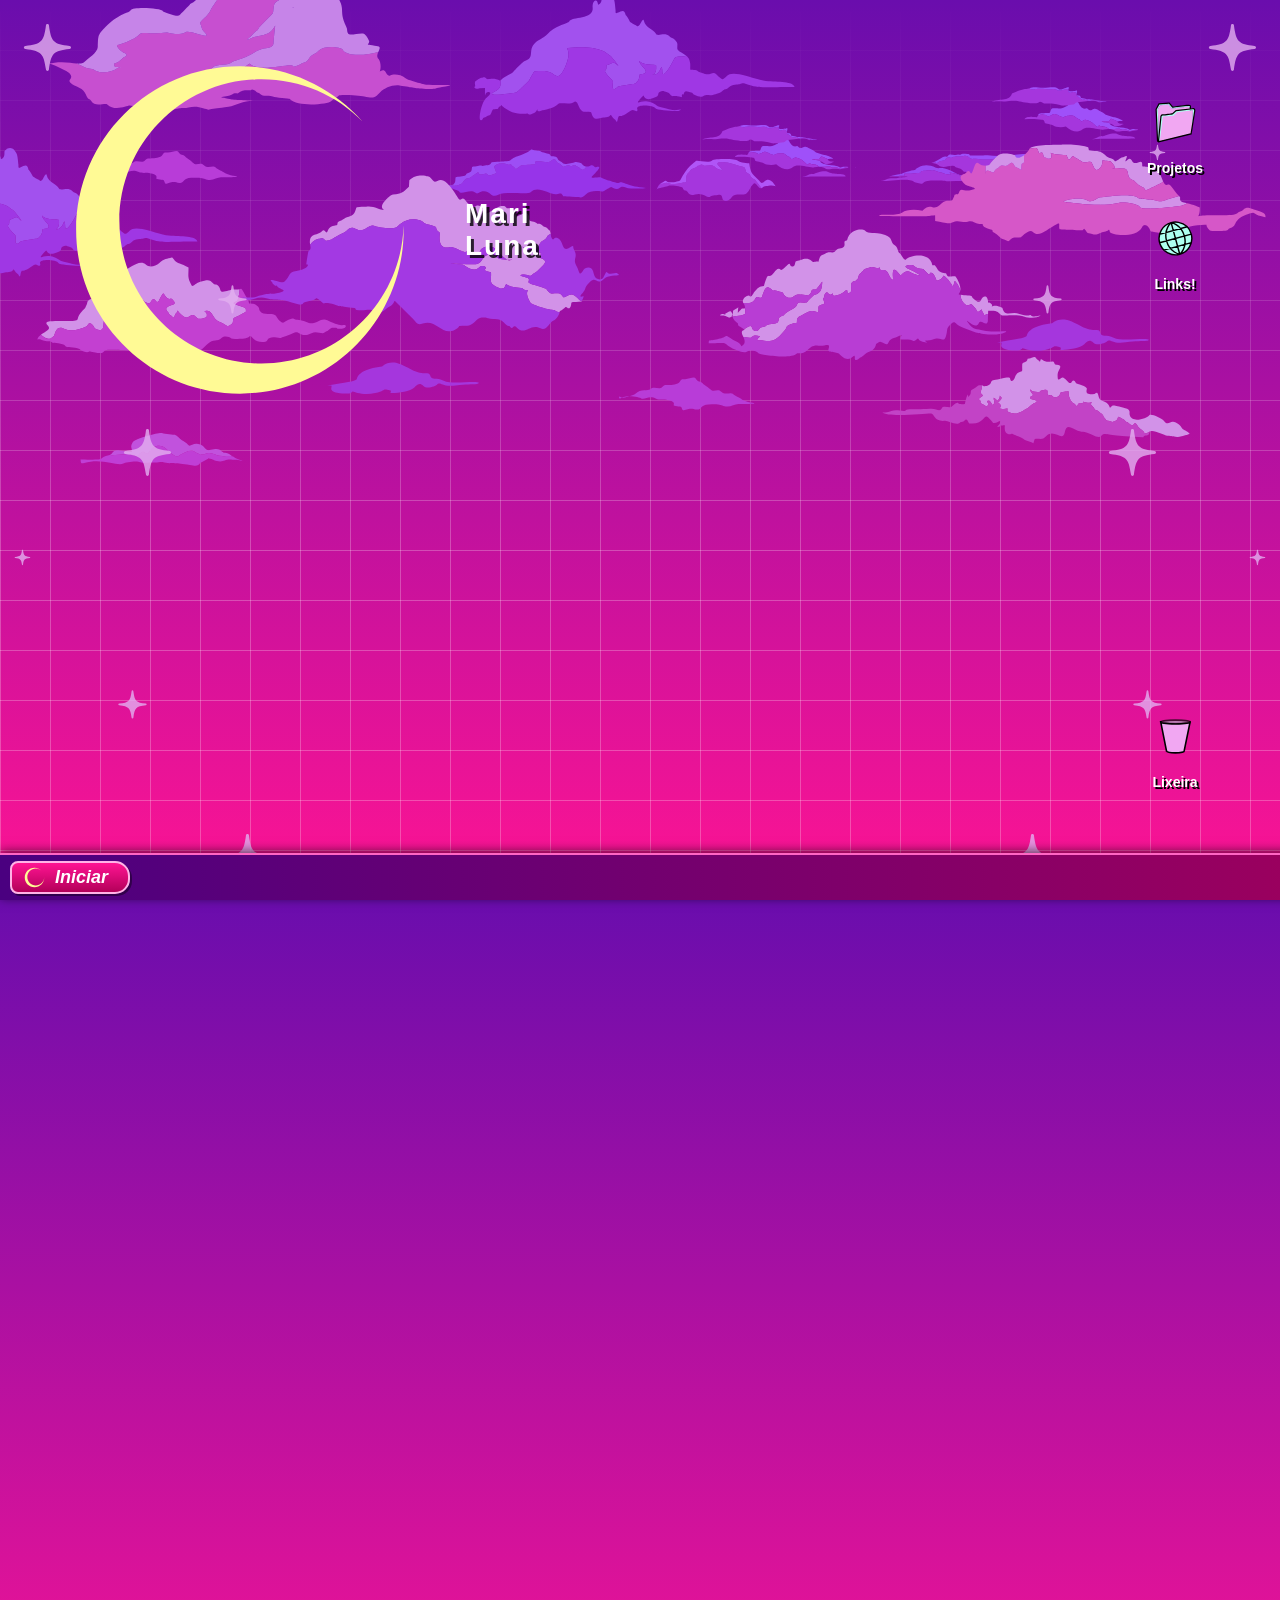
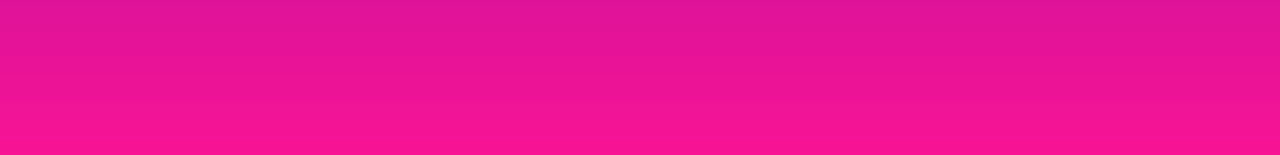
<file: index.htm>
<!DOCTYPE html>
<html lang="pt-BR">
<head>
    <meta charset="UTF-8">
    <meta name="viewport" content="width=device-width, initial-scale=1.0">
    <title>Meu Desktop Y2K</title>
    <link rel="stylesheet" href="style.css">
</head>
<body>
    <div class="background-grid"></div>

    <div class="clouds-layer"></div>
    <div class="sparkles-layer"></div>

    <div class="top-title">
        <img id="Lua"src="img/lua.svg" alt="Lua">
        <h1>Mari <br />Luna</h1>
    </div>

    <div class="desktop-icons">
        <div class="icon" id="folder-projects">
            <img src="img/folder.svg" alt="Pasta de Projetos">
            <span>Projetos</span>
        </div>
        <div class="icon">
            <img src="img/globe.svg" alt="Navegador">
            <span>Links!</span>
        </div>
        <div class="icon">
            <img src="img/bin.svg" alt="Lixeira">
            <span>Lixeira</span>
        </div>
    </div>

    <div class="taskbar">
        <button class="start-btn">
            <img src="img/lua.svg" alt="Iniciar"> Iniciar
        </button>
    </div>
<div class="sparkles-sidebar left">
        <img src="img/sparkle.svg" class="sparkle-icon" style="top: 0%; left: 0px;">
        <img src="img/sparkle.svg" class="sparkle-icon" style="top: 16%; left: 100px;">
        <img src="img/sparkle.svg" class="sparkle-icon" style="top: 33%; left: 200px;">
        <img src="img/sparkle.svg" class="sparkle-icon" style="top: 50%; left: 100px;">
        <img src="img/sparkle.svg" class="sparkle-icon" style="top: 66%; left: 0px;">
        <img src="img/sparkle.svg" class="sparkle-icon" style="top: 83%; left: 100px;">
        <img src="img/sparkle.svg" class="sparkle-icon" style="top: 100%; left: 200px;">
    </div>

    <div class="sparkles-sidebar right">
        <img src="img/sparkle.svg" class="sparkle-icon" style="top: 0%; right: 0px;">
        <img src="img/sparkle.svg" class="sparkle-icon" style="top: 16%; right: 100px;">
        <img src="img/sparkle.svg" class="sparkle-icon" style="top: 33%; right: 200px;">
        <img src="img/sparkle.svg" class="sparkle-icon" style="top: 50%; right: 100px;">
        <img src="img/sparkle.svg" class="sparkle-icon" style="top: 66%; right: 0px;">
        <img src="img/sparkle.svg" class="sparkle-icon" style="top: 83%; right: 100px;">
        <img src="img/sparkle.svg" class="sparkle-icon" style="top: 100%; right: 200px;">
    </div>
    <script src="main.js"></script>
</body>
</html>
</file>
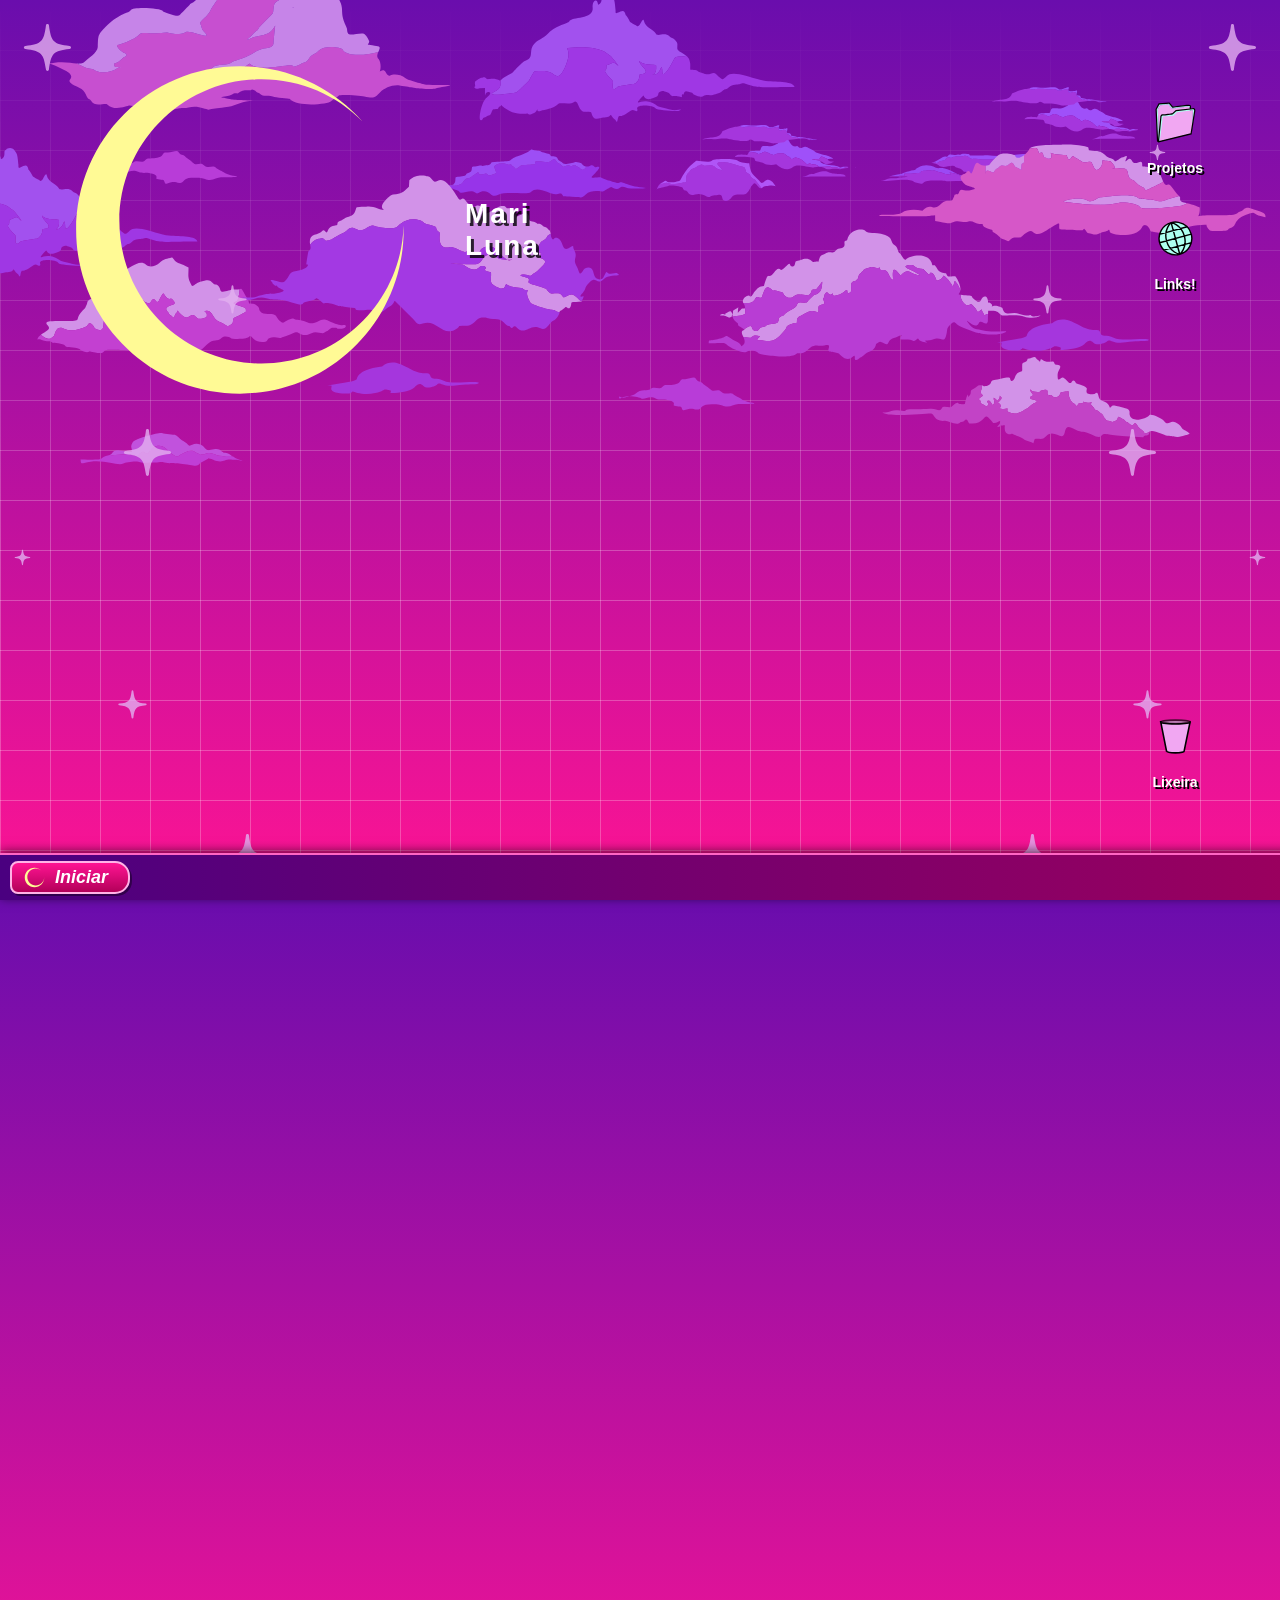
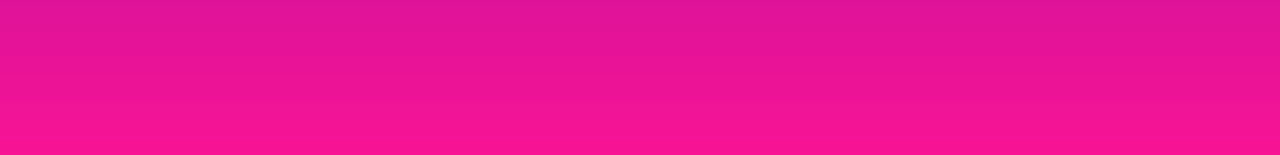
<file: index.html>
<!DOCTYPE html>
<html lang="pt-BR">
<head>
    <meta charset="UTF-8">
    <meta name="viewport" content="width=device-width, initial-scale=1.0">
    <title>Mari_Luna.exe</title>

    <link rel="icon" href="img/lua.svg" type="image/svg+xml">

    <link href="https://fonts.googleapis.com/css2?family=Bebas+Neue&display=swap" rel="stylesheet">

    <link rel="stylesheet" href="style.css">
</head>
<body>
    <div class="background-grid"></div>

    <div class="clouds-layer"></div>
    <div class="sparkles-layer"></div>

    <div class="top-title">
        <img id="Lua"src="img/lua.svg" alt="Lua">
        <h1>Mari <br />Luna</h1>
    </div>

    <div class="desktop-icons">
        <div class="icon" id="folder-projects">
            <img src="img/folder.svg" alt="Pasta de Projetos">
            <span>Projetos</span>
        </div>
        <div class="icon" id="icon-links">
            <img src="img/globe.svg" alt="Navegador">
            <span>Links!</span>
        </div>
        <div class="icon" id="icon-trash">
            <img src="img/bin.svg" alt="Lixeira">
            <span>Lixeira</span>
        </div>
    </div>

    <div class="taskbar">
        <button class="start-btn">
            <img src="img/lua.svg" alt="Iniciar"> Iniciar
        </button>
    </div>
<div class="sparkles-sidebar left">
        <img src="img/sparkle.svg" class="sparkle-icon" style="top: 0%; left: 0px;">
        <img src="img/sparkle.svg" class="sparkle-icon" style="top: 16%; left: 100px;">
        <img src="img/sparkle.svg" class="sparkle-icon" style="top: 33%; left: 200px;">
        <img src="img/sparkle.svg" class="sparkle-icon" style="top: 50%; left: 100px;">
        <img src="img/sparkle.svg" class="sparkle-icon" style="top: 66%; left: 0px;">
        <img src="img/sparkle.svg" class="sparkle-icon" style="top: 83%; left: 100px;">
        <img src="img/sparkle.svg" class="sparkle-icon" style="top: 100%; left: 200px;">
    </div>

    <div class="sparkles-sidebar right">
        <img src="img/sparkle.svg" class="sparkle-icon" style="top: 0%; right: 0px;">
        <img src="img/sparkle.svg" class="sparkle-icon" style="top: 16%; right: 100px;">
        <img src="img/sparkle.svg" class="sparkle-icon" style="top: 33%; right: 200px;">
        <img src="img/sparkle.svg" class="sparkle-icon" style="top: 50%; right: 100px;">
        <img src="img/sparkle.svg" class="sparkle-icon" style="top: 66%; right: 0px;">
        <img src="img/sparkle.svg" class="sparkle-icon" style="top: 83%; right: 100px;">
        <img src="img/sparkle.svg" class="sparkle-icon" style="top: 100%; right: 200px;">
    </div>
    <script src="main.js"></script>
</body>
</html>
</file>
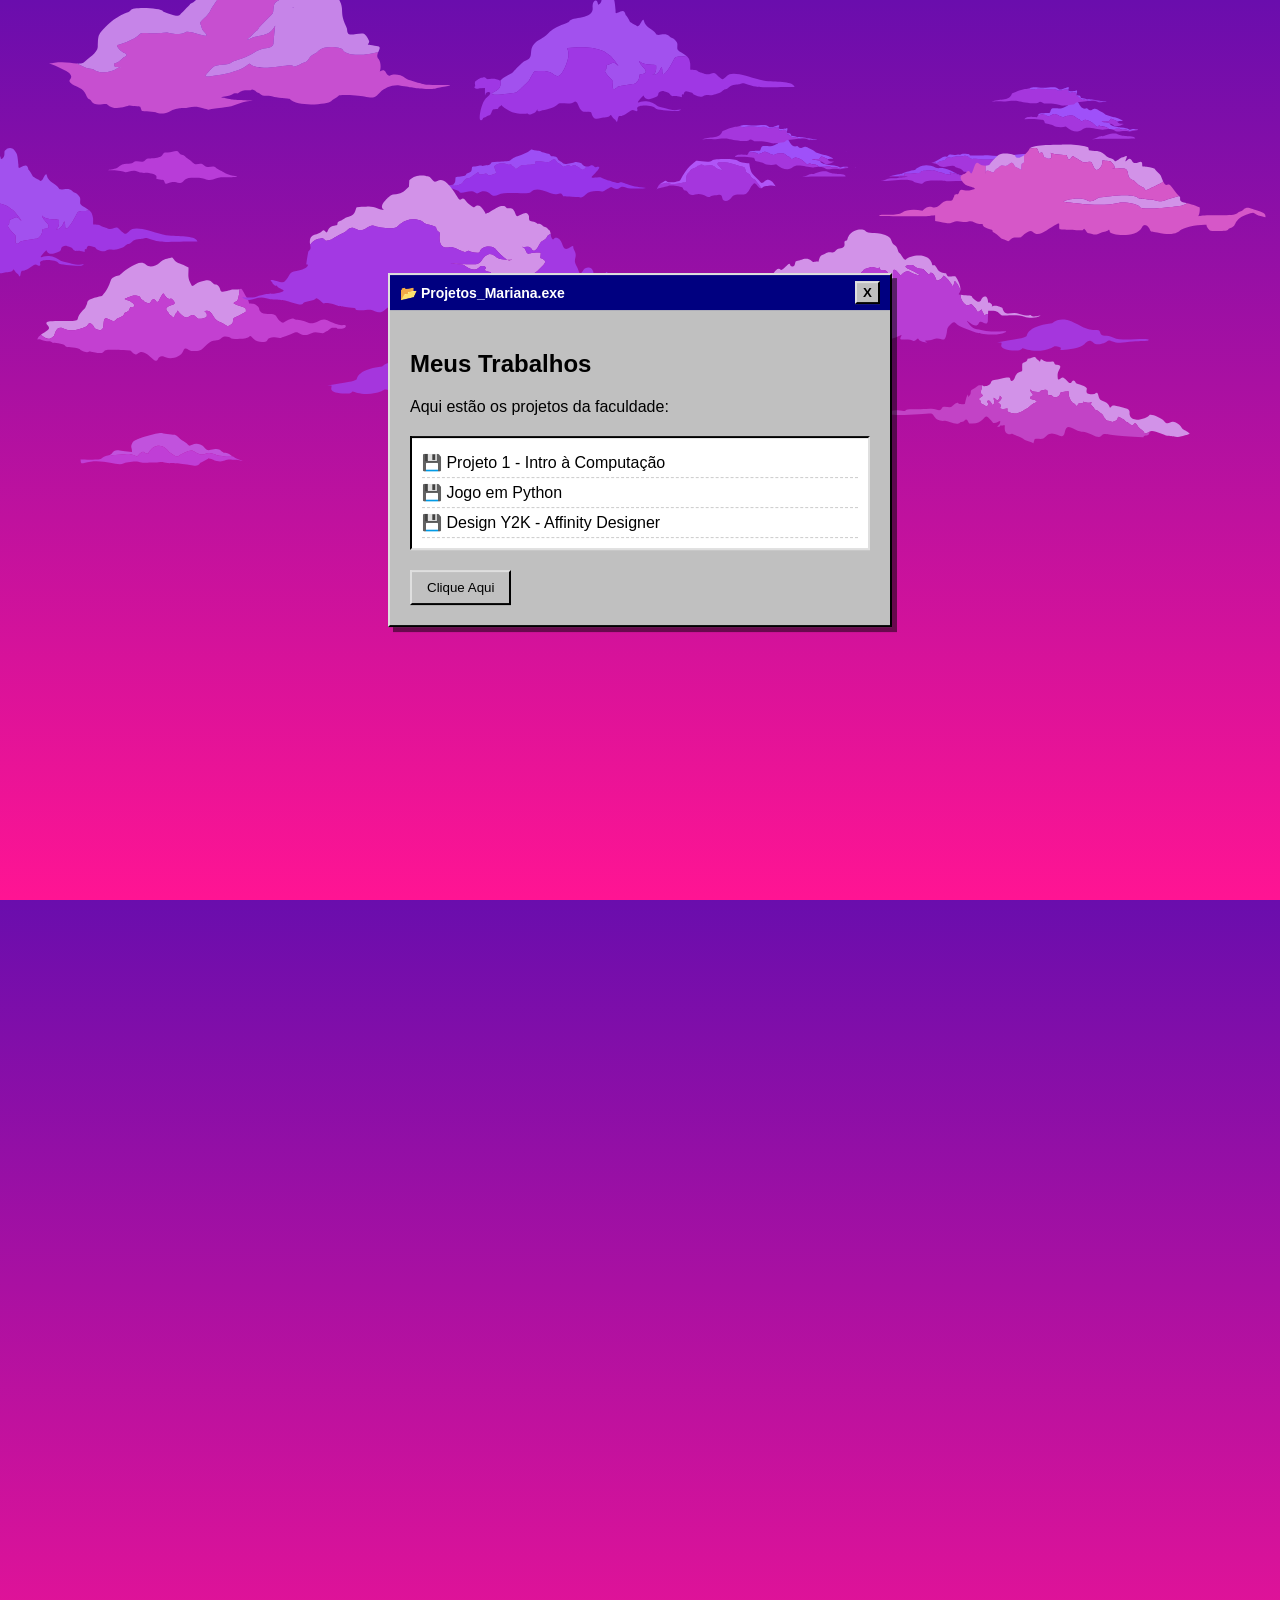
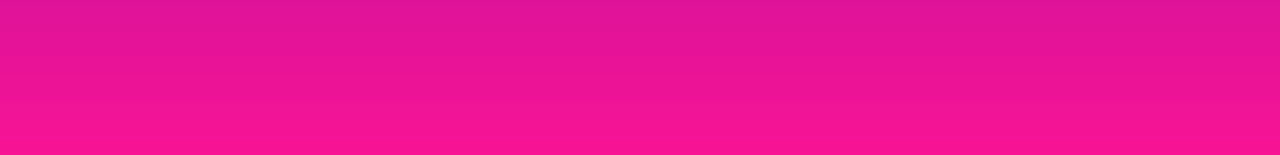
<file: projetos.html>
<!DOCTYPE html>
<html lang="pt-BR">
<head>
    <meta charset="UTF-8">
    <meta name="viewport" content="width=device-width, initial-scale=1.0">
    <title>Meus Projetos</title>
    <link rel="stylesheet" href="style.css">
</head>
<body>
    <div class="clouds-layer"></div>

    <div class="window-container" id="sobre">
        
        <div class="window-header" id="header-janela">
            <span class="window-title">📂 Projetos_Mariana.exe</span>
            <button class="window-close-btn" onclick="window.location.href='index.htm'">X</button>
        </div>

        <div class="window-body">
            <h2>Meus Trabalhos</h2>
            <p>Aqui estão os projetos da faculdade:</p>
            
            <ul class="project-list">
                <li>💾 Projeto 1 - Intro à Computação</li>
                <li>💾 Jogo em Python</li>
                <li>💾 Design Y2K - Affinity Designer</li>
            </ul>

            <button class="retro-btn" onclick="alert('Funciona!')">Clique Aqui</button>
        </div>
        
    </div>

    <script src="main.js"></script>
</body>
</html>
</file>
<file: style.css>
/* FUNDO GLOBAL */
body {
    margin: 0;
    padding: 0;
    height: 100vh;
    overflow: hidden; 
    font-family: 'Comic Sans MS', sans-serif;
    background: linear-gradient(180deg, #6a0dad 0%, #ff1493 100%);
}

/* GRADE  */
.background-grid {
    position: fixed;
    top: 0;
    left: 0;
    width: 100vw;
    height: 100vh;
    background-image: 
        linear-gradient(rgba(255, 255, 255, 0.25) 1px, transparent 1px),
        linear-gradient(90deg, rgba(255, 255, 255, 0.25) 1px, transparent 1px);
    background-size: 50px 50px;
    z-index: 0;
    pointer-events: none;
    -webkit-mask-image: linear-gradient(to bottom, transparent 0%, black 60%);
    mask-image: linear-gradient(to bottom, transparent 0%, black 60%);
}

/*3. NUVENS*/
.clouds-layer {
    position: absolute;
    top: -5%;
    left: -10%;
    width: 200%;
    height: 200%;
    background-image: url('img/nuvens.svg');
    background-repeat: repeat-x;
    background-size: 1400px; 
    z-index: 1;
    pointer-events: none;
}

.sparkles-sidebar {
    position: absolute;
    top: 10px;
    bottom: 80px;
    width: 250px;
    z-index: 2;
    pointer-events: none; 
}

.sparkles-sidebar.left { left: 10px; }
.sparkles-sidebar.right { right: 10px; } 

.sparkle-icon {
    position: absolute;
    width: 10px;
    opacity: 0.8;
}

/* VARIAÇÃO DE TAMANHO */
.sparkles-sidebar .sparkle-icon:nth-child(3n+1) {
    width: 75px; 
}
.sparkles-sidebar .sparkle-icon:nth-child(3n+2) {
    width: 25px; 
}
.sparkles-sidebar .sparkle-icon:nth-child(3n) {
    width: 45px; 
}

/*TÍTULO SUPERIOR */
.top-title {
    position: absolute;
    top: 20px;
    left: 30px;
    display: flex;
    align-items: center;
    gap: 15px;
    color: white;
    z-index: 10;
}

.top-title img {
    width: 420px;
}

.top-title h1 {
    font-size: 28px;
    margin: 0;
    text-shadow: 3px 3px 0px rgba(0,0,0,0.8);
    letter-spacing: 2px;
}

/*ÍCONES*/
.desktop-icons {
    display: flex;
    flex-direction: column;
    gap: 30px;
    padding: 40px;
    position: absolute;
    right: 20px;
    top: 50px;
    bottom: 70px;
    z-index: 101;
}

.desktop-icons .icon:last-child {
    margin-top: auto;
}

.icon {
    display: flex;
    flex-direction: column;
    align-items: center;
    width: 90px;
    cursor: pointer;
    color: white;
    font-weight: bold;
    font-size: 14px;
    text-shadow: 2px 2px 0px black;
}

.icon img {
    width: 65px;
    margin-bottom: 5px;
    transition: transform 0.2s ease;
}

.icon:hover img {
    transform: scale(1.1);
}

/*FOOTER*/
.taskbar {
    position: fixed;
    bottom: 0;
    left: 0;
    width: 100%;
    height: 45px;
    /* Gradiente escuro puxado pro roxo pra dar base */
    background: linear-gradient(to right, #4a0080, #9b005e); 
    border-top: 2px solid #ff66c4; /* Linha de brilho no topo da barra */
    display: flex;
    align-items: center;
    padding: 0 10px;
    z-index: 1000; /* Sempre acima de tudo */
    box-shadow: 0 -2px 10px rgba(0,0,0,0.6);
}

.start-btn {
    /* O famoso botão "Iniciar", mas com as suas cores */
    background: linear-gradient(to bottom, #ff1493, #b30059);
    color: white;
    font-weight: bold;
    font-size: 18px;
    font-style: italic;
    border: 2px solid #ffb3e6;
    border-radius: 8px 15px 15px 8px; /* Arredondado só de um lado estilo XP */
    padding: 2px 20px 2px 10px;
    display: flex;
    align-items: center;
    gap: 8px;
    cursor: pointer;
    box-shadow: 2px 2px 0px rgba(0,0,0,0.4);
    font-family: 'Arial', sans-serif;
}

.start-btn img {
    width: 25px;
}

.start-btn:active {
    background: #b30059;
    box-shadow: inset 2px 2px 5px rgba(0,0,0,0.5);
}

/* ================================
   7. ESTILOS DA JANELA RETRÔ (Inalterados)
   ================================ */
.window-container {
    position: absolute;
    top: 50%;
    left: 50%;
    transform: translate(-50%, -50%);
    width: 500px;
    max-width: 90%;
    background-color: #c0c0c0;
    border: 2px solid;
    border-color: #dfdfdf #000000 #000000 #dfdfdf; 
    box-shadow: 5px 5px 0px rgba(0,0,0,0.5);
    z-index: 100; /* A janela fica abaixo dos ícones (101) */
}

.window-header {
    background-color: #000080;
    color: white;
    padding: 6px 10px;
    display: flex;
    justify-content: space-between;
    align-items: center;
    font-family: 'Arial', sans-serif;
    font-size: 14px;
    font-weight: bold;
    cursor: grab; 
}

.window-header:active { cursor: grabbing; }

.window-close-btn {
    background-color: #c0c0c0;
    border: 2px solid;
    border-color: #dfdfdf #000000 #000000 #dfdfdf;
    font-weight: bold;
    cursor: pointer;
    padding: 2px 6px;
}
.window-close-btn:active { border-color: #000000 #dfdfdf #dfdfdf #000000; }

.window-body { padding: 20px; color: black; }

.project-list {
    list-style: none;
    padding: 10px;
    margin: 20px 0;
    background-color: white;
    border: 2px solid;
    border-color: #000000 #dfdfdf #dfdfdf #000000;
}
.project-list li { padding: 5px 0; border-bottom: 1px dashed #ccc; }

.retro-btn {
    background-color: #c0c0c0;
    border: 2px solid;
    border-color: #dfdfdf #000000 #000000 #dfdfdf;
    padding: 8px 15px;
    font-family: 'Comic Sans MS', sans-serif;
    cursor: pointer;
}
.retro-btn:active { border-color: #000000 #dfdfdf #dfdfdf #000000; }
</file>
